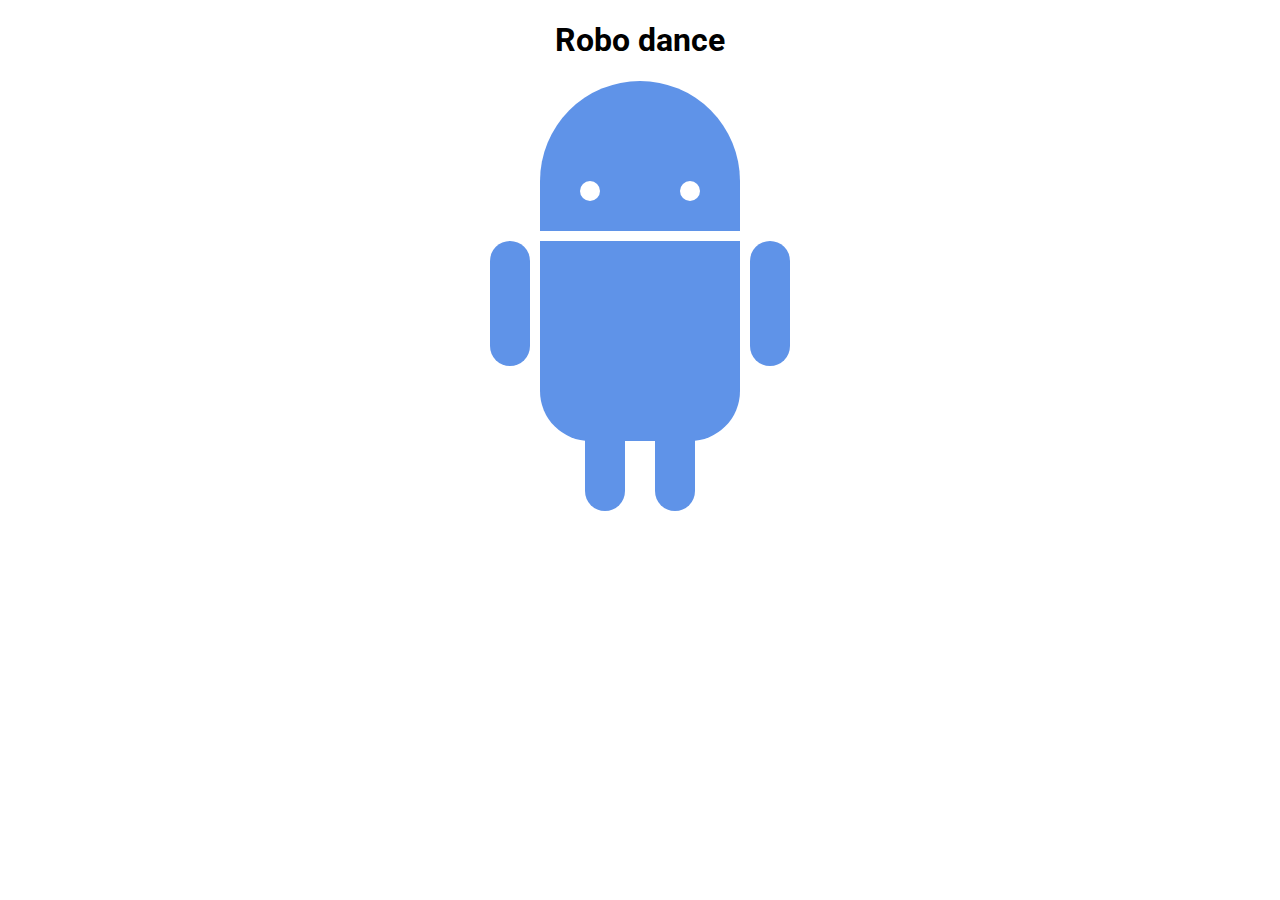
<file: 1st-project/index.html>
<!DOCTYPE html>
<html>
<head>
	<title>RoboPage</title>
	<link rel="stylesheet" type="text/css" href="style.css">
	<link href="https://fonts.googleapis.com/css?family=Roboto" rel="stylesheet">
</head>
<body>
	<h1>Robo dance</h1>
	<div class="robots">
		<div class="android">
			<div class="head">
				<div class="eyes">
					<div class="left_eye"></div>
					<div class="right_eye"></div>
				</div>
			</div>
			<div class="upper_body">
				<div class="left_arm"></div>
				<div class="torso"></div>
				<div class="right_arm"></div>
			</div>
			<div class="lower_body">
				<div class="left_leg"></div>
				<div class="right_leg"></div>
			</div>
		</div>
	</div>
</body>
</html>
</file>
<file: 1st-project/style.css>
h1 {
	text-align: center;
	font-family: 'Roboto', sans-serif;
}

.robots {
	flex-wrap: wrap;
	display: flex;
	justify-content: center;
}

.head,
.left_arm,
.torso,
.right_arm,
.left_leg,
.right_leg {
	 background-color: #5f93e8;
}

.head {
	width: 200px;
	margin: 0 auto;
	height: 150px;
	border-radius: 200px 200px 0 0;
	margin-bottom: 10px;
}

.eyes {
	display: flex
}


.head:hover {
	width: 300px;
    transition: 1s ease-in-out;
}

.upper_body {
	width: 300px;
	height: 150px;
	display: flex;

}

.left_arm, .right_arm {
	width: 40px;
	height: 125px;
	border-radius: 100px;
}

.left_arm {
	margin-right: 10px;
}

.right_arm {
	margin-left: 10px;
}

.torso {
	width: 200px;
	height: 200px;
	border-radius: 0 0 50px 50px;
}

.lower_body {
	width: 200px;
	height: 200px;
	/* This is another useful property. Hmm what do you think it does?*/
	margin: 0 auto;
		display: flex;

}

.left_leg, .right_leg {
	width: 40px;
	height: 120px;
	border-radius: 0 0 100px 100px;
}

.left_leg {
	margin-left: 45px;
}

.left_leg:hover {
	-webkit-transform: rotate(20deg);
    -moz-transform: rotate(20deg);
    -o-transform: rotate(20deg);
    -ms-transform: rotate(20deg);
    transform: rotate(20deg);
}

.right_leg {
	margin-left: 30px;
}

.left_eye, .right_eye {
	width: 20px;
	height: 20px;
	border-radius: 15px;
	background-color: white;
}

.left_eye {
	/* These properties are new and you haven't encountered
	in this course. Check out CSS Tricks to see what it does! */
	position: relative;
	top: 100px;
	left: 40px;
}

.right_eye {
	position: relative;
	top: 100px;
	left: 120px;
}
</file>
